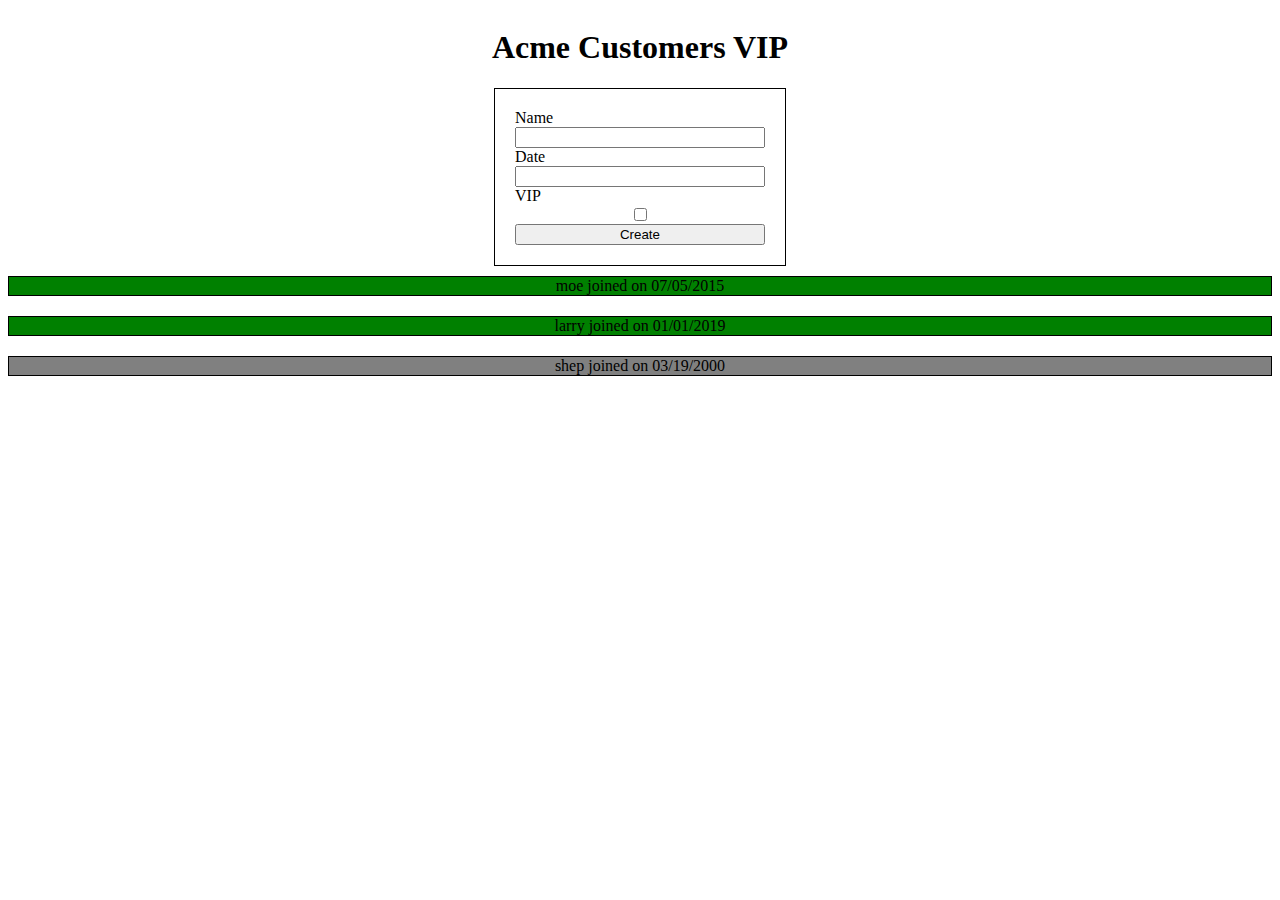
<file: Lectures/04:29:20/index.html>
<!DOCTYPE html>
<html>
    <head>
        <title>Acme Customers VIP</title>
        <link rel='stylesheet' href="styles.css">
        <script src="./app.js" defer></script>
    </head>
    <body id="app">


    </body>
</html>
</file>
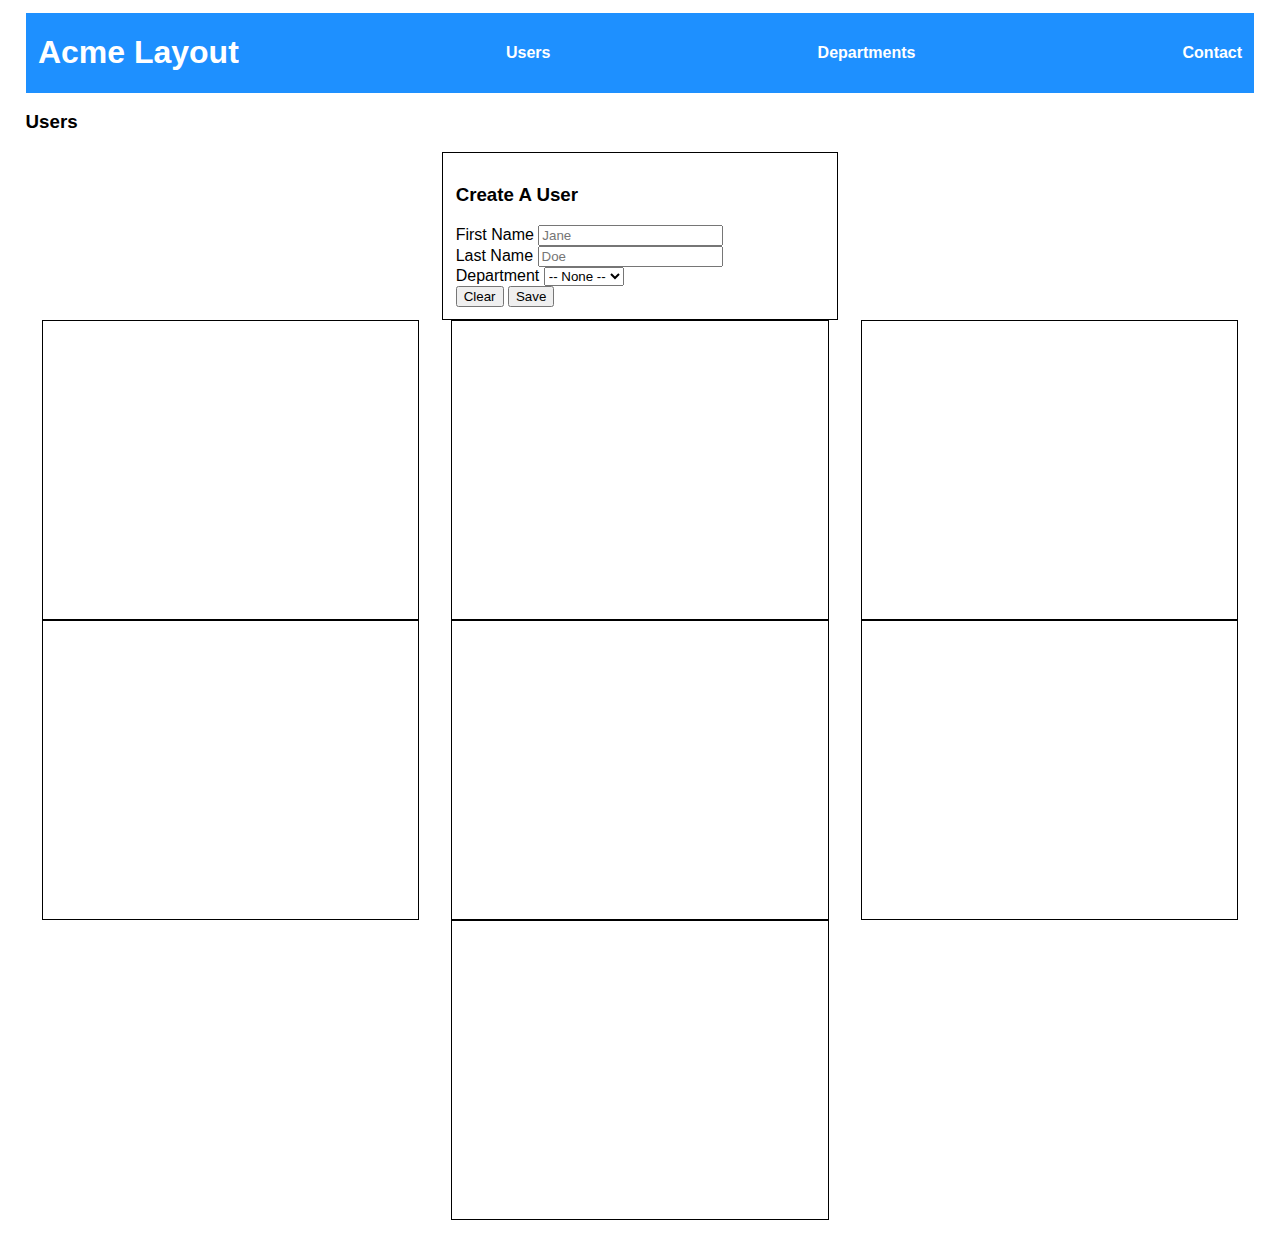
<file: Lectures/04:25:20/acme-flex-box/index.html>
<!DOCTYPE html>
<html>
    <head>
        <title>Acme Flex Box</title>
        <link rel="stylesheet" href="styles.css">
        <script src="app.js" defer></script>
    </head>

    <body>
        <div id="app">
            <div class="nav">
                <h1>Acme Layout</h1>
                <h2>Users</h2>
                <h2>Departments</h2>
                <h2>Contact</h2>
            </div>

            <div class="page-name">
                <h3>Users</h3>
            </div>

            <div class="form-container">
                <div class="form">
                    <h3>Create A User</h3>
                    <form action="" method="get" class="form-example">
                        <div class="form-example">
                            <label for="name">First Name</label>
                            <input type="text" name="name" id="name" placeholder="Jane" required>
                        </div>
                        <div class="form-example">
                            <label for="email">Last Name</label>
                            <input type="email" name="email" id="email" placeholder='Doe' required>
                        </div>
                        <div class="form-example">
                            <label for="email">Department</label>
                            <select id="cars" name="cars">
                                <option value="none">-- None --</option>
                                <option value="volvo">Volvo</option>
                                <option value="saab">Saab</option>
                                <option value="fiat">Fiat</option>
                                <option value="audi">Audi</option>
                            </select>
                        </div>
                        <div class="form-example">
                            <button class="clear">Clear</button>
                            <button class="save">Save</button>
                        </div>
                    </form>
                </div>
            </div>

            <div class="boxes">
                <div class="box"></div>
                <div class="box"></div>
                <div class="box"></div>
                <div class="box"></div>
                <div class="box"></div>
                <div class="box"></div>
                <div class="box"></div>                
            </div>

        </div>
    </body>

</html>
</file>
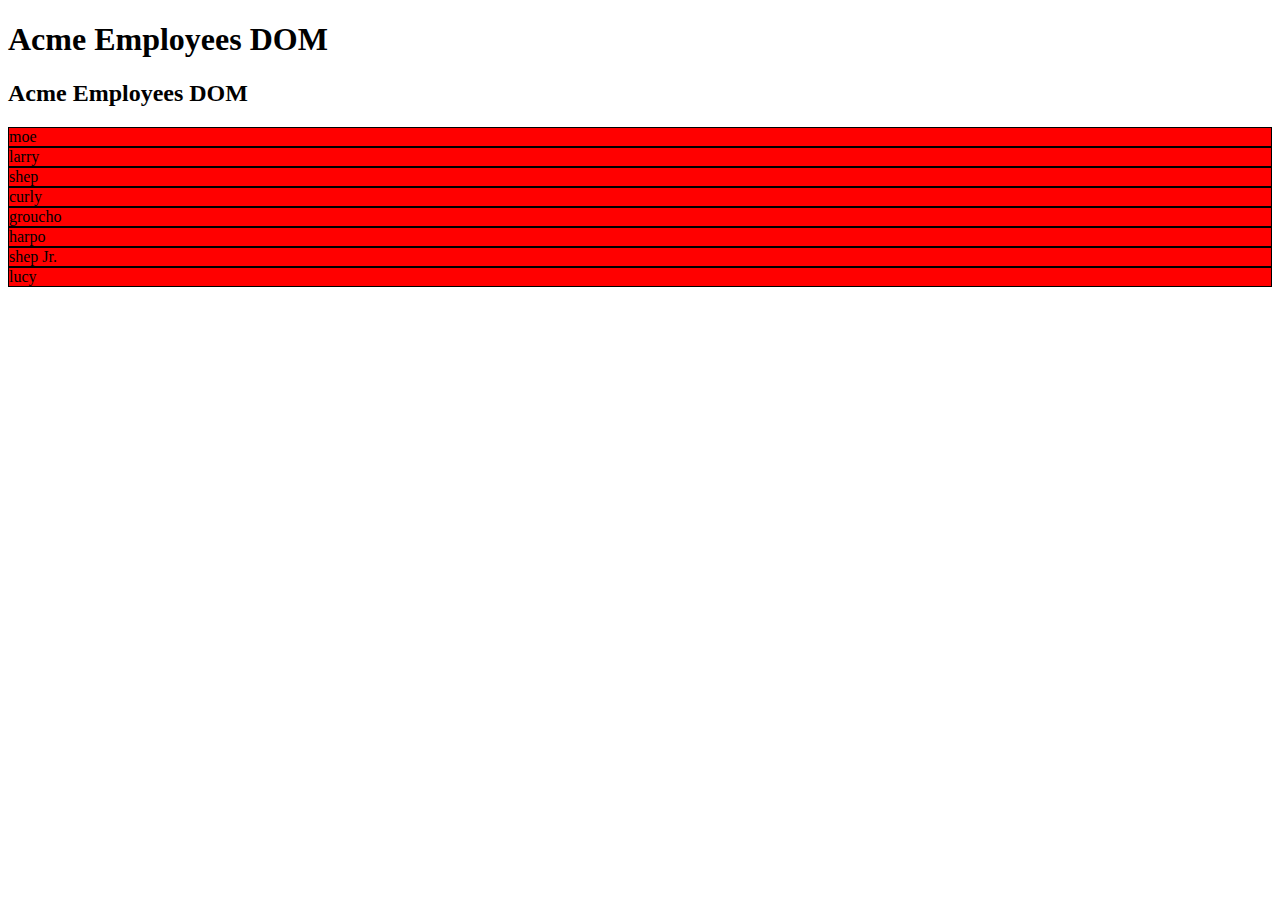
<file: Lectures/04:27:20/acme-employees-dom/index.html>
<!doctype html>

<html lang="en">
<head>
  <meta charset="utf-8">

  <title>Acme Employees Dom</title>
  <link rel="stylesheet" href="./styles.css">
  
  <script src="./app.js" defer></script>
</head>

<body id="app">
</body>
</html>
</file>
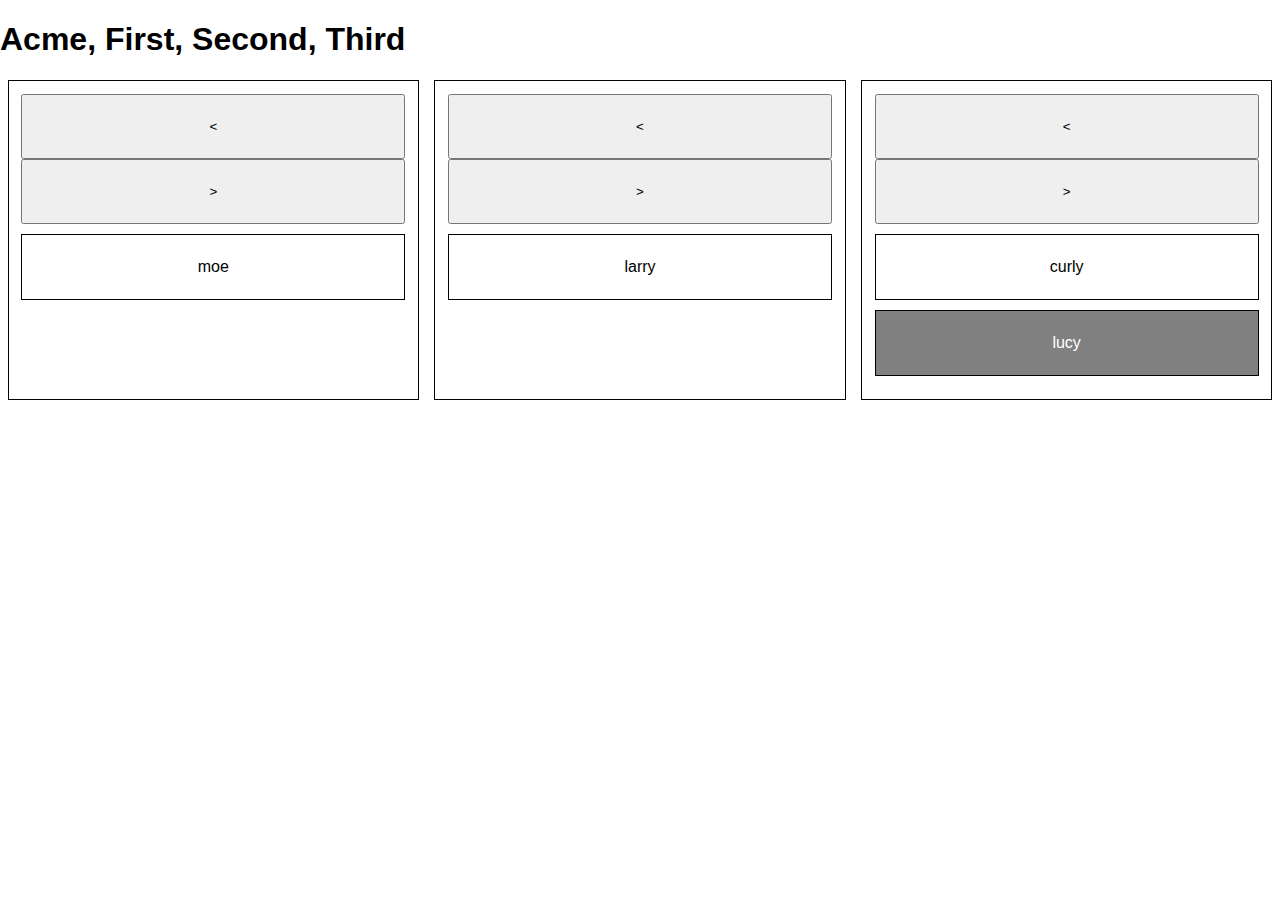
<file: Lectures/04:29:20/acme-first-second-third/index.html>
<!DOCTYPE html>
<html>
    <head>
        <title>Acme First Second and Third</title>
        <link rel='stylesheet' href='styles.css'>
        <script src="./app.js" defer></script>
    </head>
    <body id='app'>
        <h1>Acme, First, Second, Third</h1>
        <div id="lists">
            <div id="first"></div>
            <div id="second"></div>
            <div id="third"></div>
        </div>
    </body>
</html>
</file>
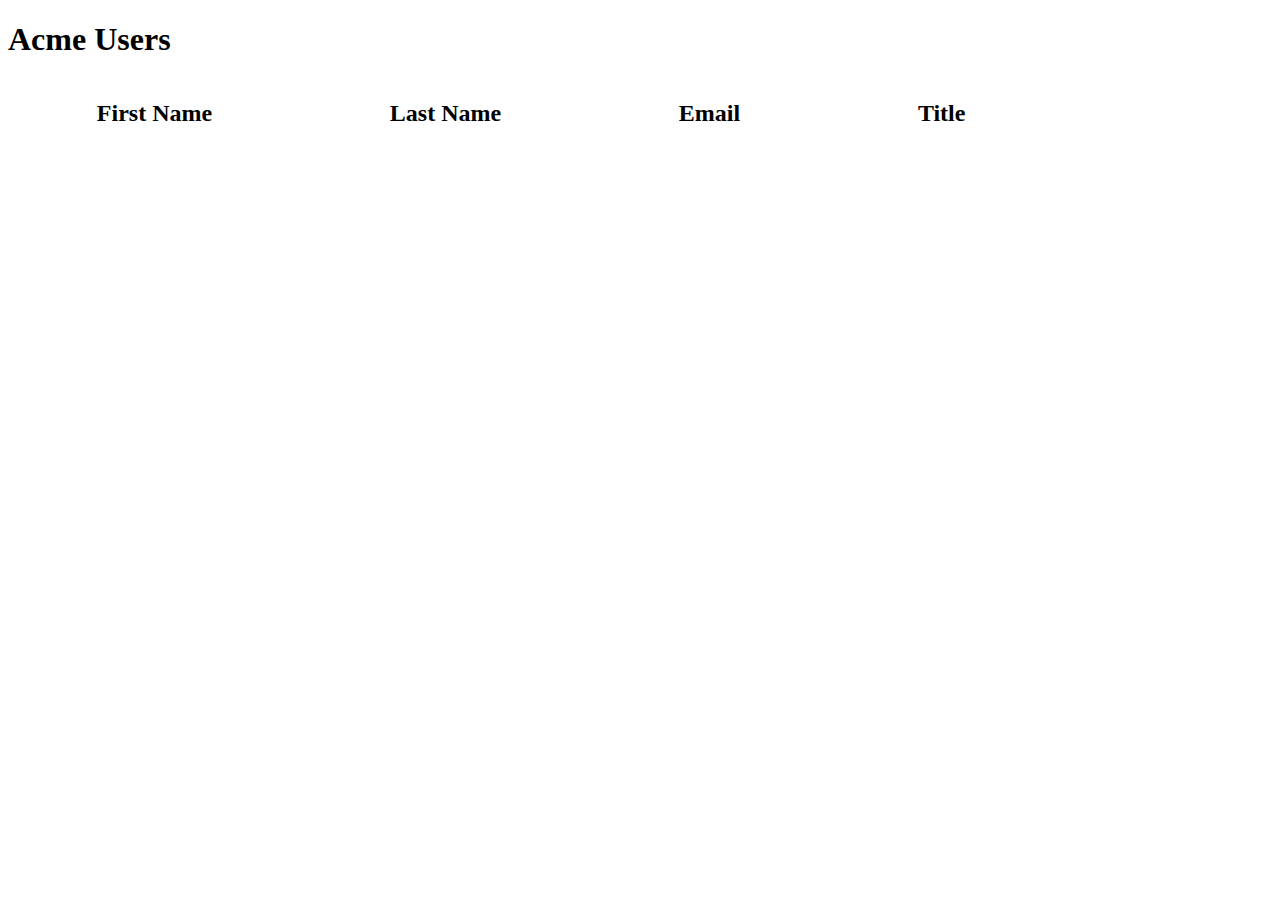
<file: Lectures/05:09:20/acme-employee-pager/index.html>
<!DOCTYPE html>
<html>
    <head>
        <title>Acme Employee Users</title>
        <link rel='stylesheet' href='styles.css'>
        <script src='./app.js' defer></script>
    </head>

    <body>
        <h1>Acme Users</h1>
        <div class="content">
            <div class="first">
                <h2>First Name</h2>
                <ul></ul>
            </div>
            <div class="last">
                <h2>Last Name</h2>
                <ul></ul>
            </div>
            <div class="email">
                <h2>Email</h2>
                <ul></ul>
            </div>
            <div class="title">
                <h2>Title</h2>
                <ul></ul>
            </div>
            <ul></ul>
        </div>

    </body>


</html>
</file>
<file: Lectures/04:29:20/styles.css>
#app {
    display: flex;
    flex-direction: column;
    justify-content: flex-start;
    align-items: center;
}

.form {
    border: 1px solid black;
    display: flex;
    flex-direction: column;
    padding: 20px;
    min-width: 250px;
}


.input-form {
    display: flex;
    flex-direction: row;
    flex-grow: 1;
}

.customer-container {
    display: flex;
    margin: 10px 10px;
    flex-grow: 1;
    overflow-y: scroll;
    width: 100%;
}

div > div {
    text-align: center;
    width: 100%;
}

.vip-customer {
    border: 1px solid black;
    background-color: green;
    /* display: flex; */
    align-items: center;    
}

.customer {
    border: 1px solid black;
    background-color: gray;
    align-items: center;
}

label {
    display: inline-block;
}
</file>
<file: Lectures/04:25:20/acme-flex-box/styles.css>
body {
    font-family: Arial;
    margin: 0 auto;
    padding: 1% 2%;
}

.nav {
    align-items: center;
    background-color: dodgerblue;
    color: white;
    display: flex;
    justify-content: space-between;
    padding: 0 1%;;
}

.nav h2 {
    font-size: 16px;
}

.form-container {
    align-items: left;
    display: flex;
    justify-content: center;
}

.form {
    border: 1px solid black;
    padding: 1% 1%;
    width: 30%;
}

.form-example {

}

.boxes{
    display: flex;
    justify-content: space-around;
    flex-wrap: wrap;
}

.box {
    border: 1px solid black;
    box-sizing: border-box;
    height: 300px;
    width: calc(100%/3 - 2rem);
}
</file>
<file: Lectures/04:27:20/acme-employees-dom/styles.css>
.box {
    border: 1px solid black;
    background-color: red;
}

.favorite {
    background-color: green;
}
</file>
<file: Lectures/04:29:20/acme-first-second-third/styles.css>
* {
    font-family: Arial;
}

html {
    height: 100%;
}

body {
    max-width: 1400px;
    margin: 0 auto;
    width: 100%;
}

#lists {
    display: flex;
    justify-content: space-around;
}

#lists > div {
    border: 1px solid black;
    padding: 1%;
    width: 30%;
}

button {
    width: 100%;
    padding: 6%;
}

.user {
    border: 1px solid black;
    margin: 10px 0;
    padding: 6%;
    text-align: center;
}

.user:hover {
    background-color: gray;
    color: white;
}

.selected {
    background-color: gray;
    color: white;
}
</file>
<file: Lectures/05:09:20/acme-employee-pager/styles.css>
.content {
    display: flex;
    justify-content: space-around;
}
</file>
